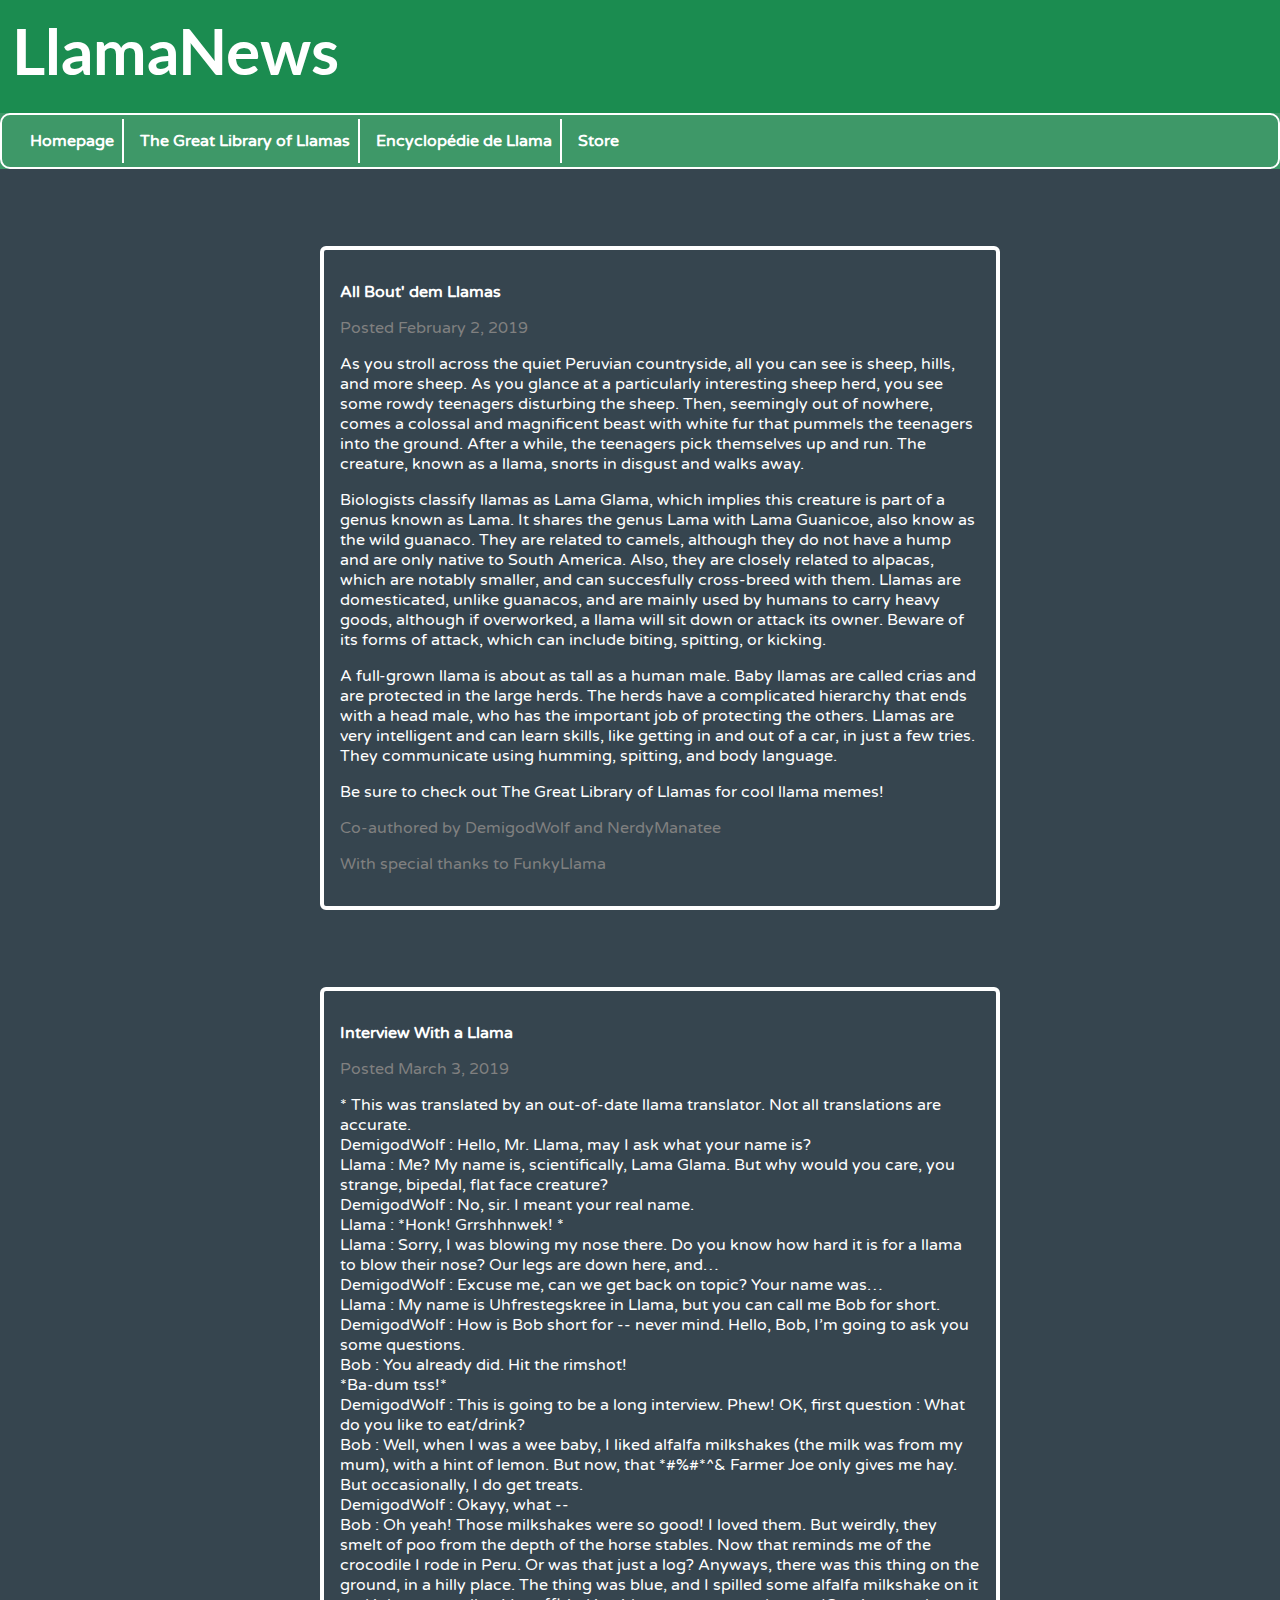
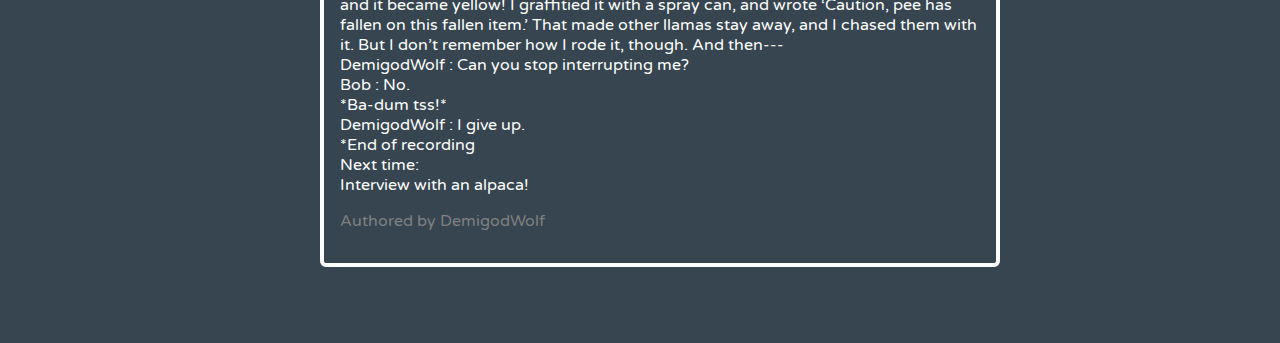
<file: index.html>
<!DOCTYPE html>
<html>
<head>
	<meta charset="utf-8">
	<title>LlamaNews</title>
	<link href="https://fonts.googleapis.com/css?family=Varela+Round" rel="stylesheet">
	<link href="https://fonts.googleapis.com/css?family=Lato" rel="stylesheet">
	<link rel="stylesheet" type="text/css" href="stylesheet.css">
	<style>
	</style>
</head>
<body>
	<main>
	<header>
		<h1 class="h">LlamaNews</h1>
	</header>
	
	<nav>
		<ul>
			<li><a href="index.html">Homepage</a></li>
			<li><a href="TheGreat.html">The Great Library of Llamas</a></li>
			<li><a>Encyclopédie de Llama</a></li>
			<li><a>Store</a></li>
		</ul>
	</nav>
	<div class ="tp">
		<p class="ph">All Bout' dem Llamas</p>
		<p class="ps">Posted February 2, 2019</p>
		<p> As you stroll across the quiet Peruvian countryside, all you can see is sheep, hills, and more sheep. 
		As you glance at a particularly interesting sheep herd, you see some rowdy teenagers disturbing the sheep. 
		Then, seemingly out of nowhere, comes a colossal and magnificent beast with white fur that pummels the teenagers into the ground.
		After a while, the teenagers pick themselves up and run. The creature, known as a llama, snorts in disgust and walks away.
		</p>
		<p>
		Biologists classify llamas as Lama Glama, which implies this creature is part of a genus known as Lama. It shares the genus Lama with Lama Guanicoe, also know as the wild guanaco. 
		They are related to camels, although they do not have a hump and are only native to South America. Also, they are closely related to alpacas, which are notably smaller, and can succesfully cross-breed with them.
		Llamas are domesticated, unlike guanacos, and are mainly used by humans to carry heavy goods, although if overworked, a llama will sit down or attack its owner.
		Beware of its forms of attack, which can include biting, spitting, or kicking.
		</p>
		<p> A full-grown llama is about as tall as a human male. 
		Baby llamas are called crias and are protected in the large herds. The herds have a complicated hierarchy that ends with a head male, who has the important job of protecting the others.
		Llamas are very intelligent and can learn skills, like getting in and out of a car, in just a few tries. They communicate using humming, spitting, and body language.</p>
		<p>Be sure to check out The Great Library of Llamas for cool llama memes!</p>
		<p class="ps">Co-authored by DemigodWolf and NerdyManatee</p>
		<p class="ps">With special thanks to FunkyLlama</p>
	</div>
	<div class ="tp">
		<p class="ph">Interview With a Llama</p>
		<p class="ps">Posted March 3, 2019</p>
		<p>
* This was translated by an out-of-date llama translator. Not all translations are accurate. <br/>

DemigodWolf : Hello, Mr. Llama, may I ask what your name is? <br/>

Llama : Me? My name is, scientifically, Lama Glama. But why would you care, you strange, bipedal, flat face creature? <br/>

DemigodWolf : No, sir. I meant your real name. <br/>

Llama : *Honk! Grrshhnwek! * <br/>

Llama : Sorry, I was blowing my nose there. Do you know how hard it is for a llama to blow their nose? Our legs are down here, and… <br/>

DemigodWolf : Excuse me, can we get back on topic? Your name was… <br/>

Llama : My name is Uhfrestegskree in Llama, but you can call me Bob for short. <br/>


DemigodWolf : How is Bob short for -- never mind. Hello, Bob, I’m going to ask you some questions.  <br/>

Bob : You already did. Hit the rimshot! <br/>
*Ba-dum tss!* <br/>

DemigodWolf : This is going to be a long interview. Phew! OK, first question : What do you like to eat/drink? <br/>

Bob : Well, when I was a wee baby, I liked alfalfa milkshakes (the milk was from my mum), with a hint of lemon. But now, that  *#%#*^& Farmer Joe only gives me hay. But occasionally, I do get treats. <br/>

DemigodWolf : Okayy, what -- <br/>

Bob : Oh yeah! Those milkshakes were so good! I loved them. But weirdly, they smelt of poo from the depth of the horse stables. Now that reminds me of the crocodile I rode in Peru. Or was that just a log? Anyways, there was this thing on the ground, in a hilly place. The thing was blue, and I spilled some alfalfa milkshake on it and it became yellow! I graffitied it with a spray can, and wrote ‘Caution, pee has fallen on this fallen item.’ That made other llamas stay away, and I chased them with it. But I don’t remember how I rode it, though. And then--- <br/>

DemigodWolf : Can you stop interrupting me? <br/>

Bob : No. <br/>
*Ba-dum tss!* <br/>

DemigodWolf : I give up. <br/>

*End of recording <br/>

Next time: <br/>
Interview with an alpaca! <br/>

		<p class="ps">Authored by DemigodWolf</p>
		<p class="ps>With special thanks to FunkyLlama</p>
	</div>	
		
		</main>
	<script src="https://ajax.googleapis.com/ajax/libs/jquery/2.1.4/jquery.min.js">
	</script>
	<script>
	</script>	
</body>
</html>
</file>
<file: stylesheet.css>
header {color: white; font-family: 'Lato', sans-serif; background-color: #1B8C50; padding: 12px; padding-bottom: 24px;}
nav {background-color: #3E9868; margin-left: 0px;}
nav ul {list-style-type: none; margin: 0px; border: 2px solid white; border-radius: 10px; padding: 16px;}
nav ul li {color: white; font-family: 'Varela Round', sans-serif; font-weight: bold; display: inline; padding: 12px; border-right: 2px solid white; padding-right: 8px;}
nav ul li:last-child {border-right: none;}
ul {color: white;}
body {background-color: #36454f; margin: 0px;}
a:hover {color: salmon;}
a {color: white; font-family: 'Varela Round', sans-serif; text-decoration: none;}
.h {color: white; margin-block-start: 0em; margin-block-end: 0em; font-size: 64px;}
.tp {color: white; font-family: 'Varela Round', sans-serif; margin: 6%; margin-left: 25%; width: 50%; padding: 16px; border: 4px solid white; border-radius: 6px;}
.mp {color: white; font-family: 'Varela Round', sans-serif; margin: 6%; margin-left: 25%; width: 50%; padding: 0px; border: 4px solid white; border-radius: 6px;}
.imgl {padding: 0px; width: 100%; margin: 0px;}
.imgm {width: 50%; border-right: 2px solid white; display: inline;}
.imgs {}
.ph {color: white; font-family: 'Varela Round', sans-serif; font-weight: bold;}
.pl {display: inline;}
.pf {font-family: 'Varela Round', sans-serif; align: center;}
.ps {color: grey; font-family: 'Varela Round', sans-serif;}
</file>
